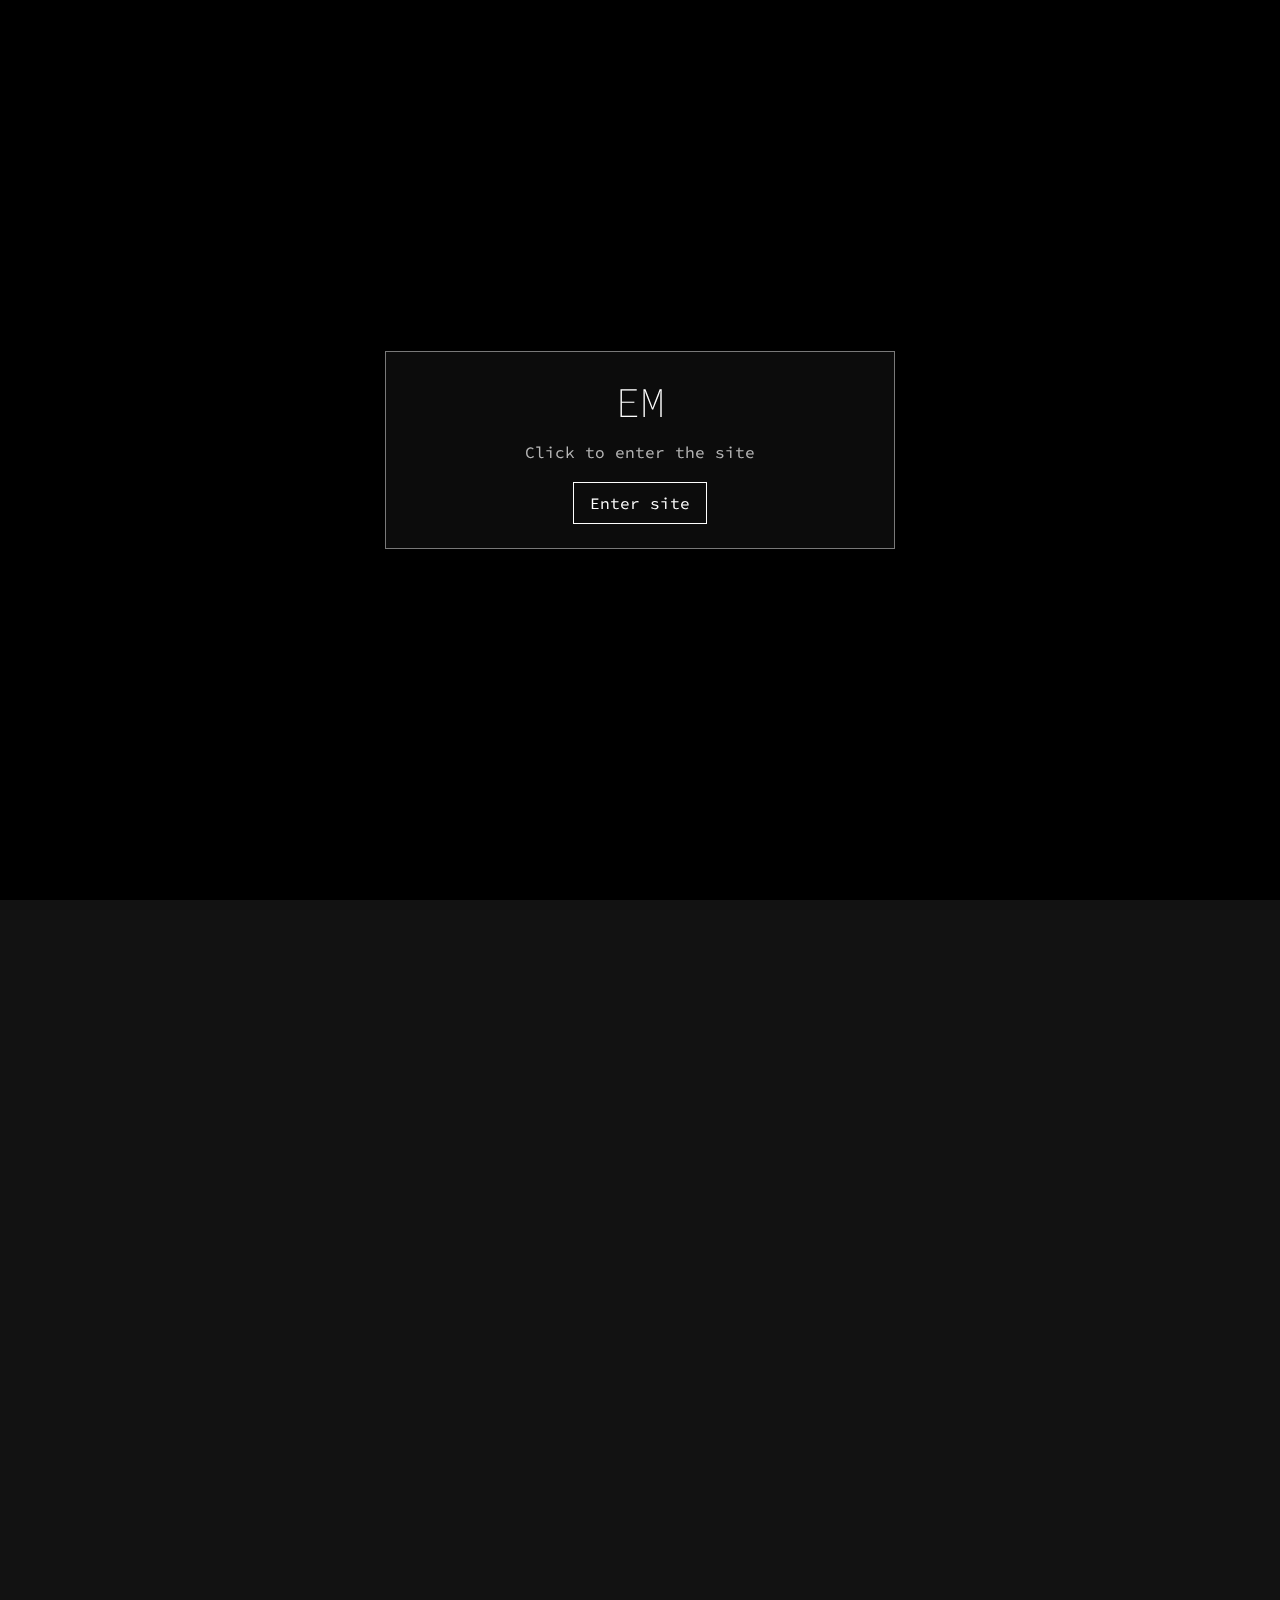
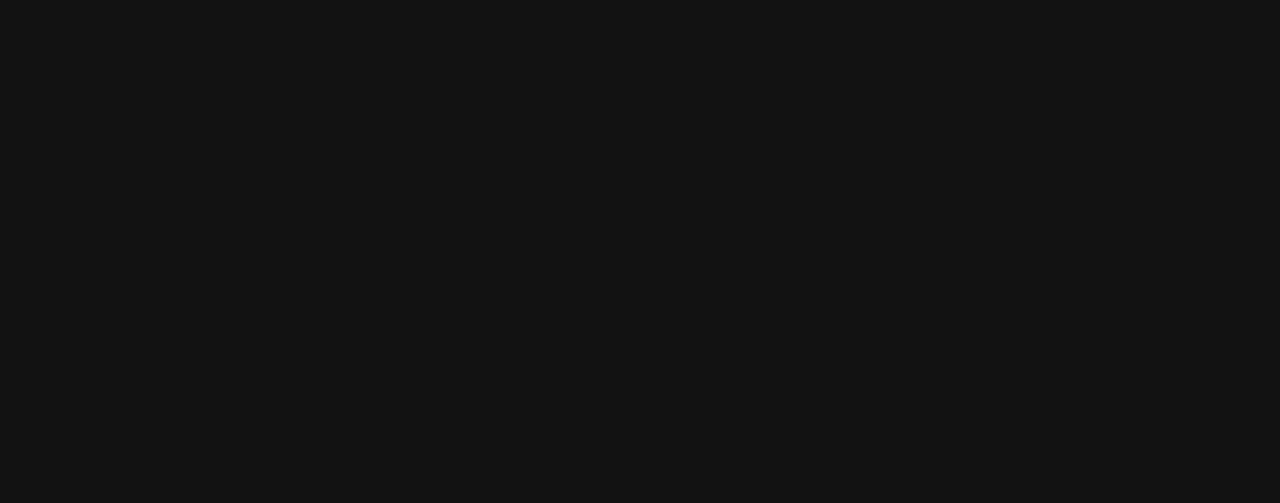
<file: old/index.html>
<!DOCTYPE html>
<html lang="ru">
  <head>
    <meta charset="UTF-8" />
    <meta name="viewport" content="width=device-width, initial-scale=1.0" />
    <link
      href="https://fonts.googleapis.com/css?family=Source+Code+Pro:400,200,700&display=swap"
      rel="stylesheet"
    />
    <link href="./css/main.css" rel="stylesheet" />
    <title>EM Old Version</title>
  </head>
  <body>
    <div class="entry-gate" id="entryGate">
      <div class="entry-panel">
        <p class="entry-title">EM</p>
        <p class="entry-text" id="entryText">Loading player...</p>
        <button class="entry-button" id="enterSiteButton" type="button" disabled>
          Enter site
        </button>
      </div>
    </div>

    <header>
      <div class="table">
        <p>The name of this site is under construction...</p>
      </div>
      <div class="em">
        <span>EM</span>
      </div>
    </header>
    <main>
      <a
        href="https://youtu.be/kuNixp-wvWM?si=dzMo2SXwxvi-CydS"
        target="_blank"
        rel="noopener noreferrer"
      >
        <img src="../kasane.webp" alt="Kasane" class="kasane-image" />
      </a>
      <p class="literally-me">Literally me</p>
      <p class="hello-text">Hello, is anyone there?</p>
    </main>
    <footer>
      <p>© 2026 EM</p>
    </footer>
    <audio id="bgMusic" preload="auto" loop>
      <source src="../music.mp3" type="audio/mpeg" />
    </audio>
    <script src="./script.js"></script>
  </body>
</html>
</file>
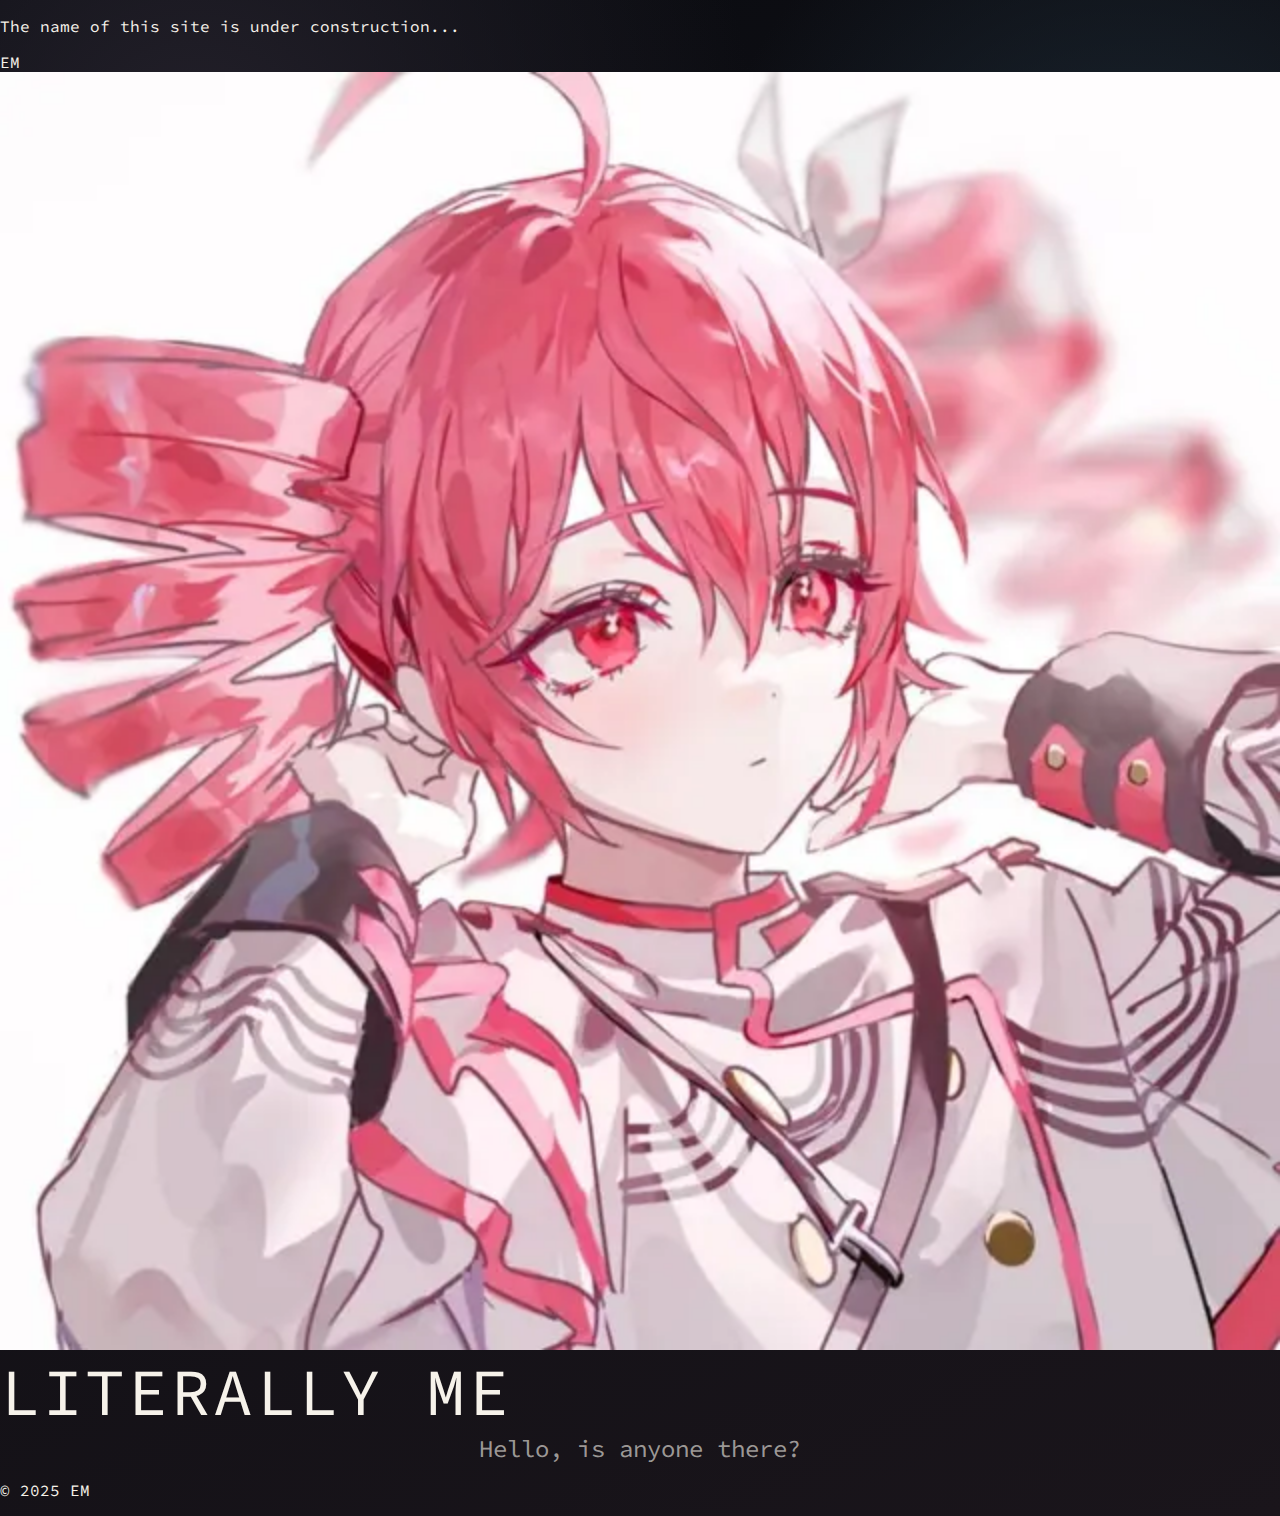
<file: main.html>
<!DOCTYPE html>
<html lang="ru">
  <head>
    <meta charset="UTF-8" />
    <meta name="viewport" content="width=device-width, initial-scale=1.0" />
    <link
      href="https://fonts.googleapis.com/css?family=Source+Code+Pro:400,200,700&display=swap"
      rel="stylesheet"
    />
    <link href="./css/main.css" rel="stylesheet" />
    <title>EM</title>
  </head>
  <body>
    <header>
      <div class="table">
        <p>The name of this site is under construction...</p>
      </div>
      <div class="em">
        <span>EM</span>
      </div>
    </header>
    <main>
      <a
        href="https://youtu.be/kuNixp-wvWM?si=dzMo2SXwxvi-CydS"
        target="_blank"
      >
        <img src="kasane.webp" alt="Kasane" class="kasane-image" />
      </a>
      <p class="literally-me">Literally me</p>
      <p class="hello-text">Hello, is anyone there?</p>
    </main>
    <footer>
      <p>© 2025 EM</p>
    </footer>
  </body>
</html>
</file>
<file: old/css/main.css>
body {
  font-family: "Source Code Pro", monospace;
  margin: 0;
  padding: 0;
  background-color: #121212;
  color: white;
}

body.locked {
  overflow: hidden;
}

body.pre-entry header,
body.pre-entry main,
body.pre-entry footer {
  opacity: 0;
  visibility: hidden;
}

.entry-gate {
  position: fixed;
  inset: 0;
  z-index: 200;
  display: grid;
  place-items: center;
  background: rgba(0, 0, 0, 0.98);
}

.entry-panel {
  border: 1px solid rgba(255, 255, 255, 0.45);
  background: rgba(12, 12, 12, 0.96);
  padding: 24px;
  width: min(460px, calc(100% - 32px));
  text-align: center;
}

.entry-title {
  margin: 0;
  font-size: 42px;
  font-weight: 200;
}

.entry-text {
  margin: 14px 0 20px;
  color: rgba(255, 255, 255, 0.7);
}

.entry-button {
  border: 1px solid white;
  background: transparent;
  color: white;
  padding: 10px 16px;
  font: inherit;
  cursor: pointer;
}

.entry-button:disabled {
  opacity: 0.5;
  cursor: not-allowed;
}

.entry-gate.hidden {
  display: none;
}

#youtubeMusicPlayer {
  position: fixed;
  width: 220px;
  height: 220px;
  left: -9999px;
  top: -9999px;
  opacity: 0;
  pointer-events: none;
}

header {
  position: fixed;
  top: 0;
  left: 0;
  right: 0;
  background-color: rgba(0, 0, 0, 0.9);
  display: flex;
  justify-content: space-between;
  align-items: center;
  padding: 40px;
  box-shadow: 0 2px 5px rgba(0, 0, 0, 0.5);
}

.table {
  border: 1px solid white;
  width: 330px;
  height: 60px;
  display: flex;
  align-items: center;
  border-radius: 0;
  background-color: transparent;
}

.table p {
  font-size: 20px;
  margin: 0;
  text-align: left;
  color: white;
  padding: 7px;
  box-sizing: border-box;
  line-height: 1.2;
  width: calc(100% - 14px);
  word-wrap: break-word;
}

.em {
  color: white;
  font-size: 40px;
  font-weight: 200;
  margin: 0 50px;
}

main {
  display: flex;
  flex-direction: column;
  align-items: center;
  margin-top: 160px;
  padding: 20px;
}

.kasane-image {
  width: 760px;
  height: 560px;
  margin-top: 80px;
  display: block;
  object-fit: contain;
  margin-left: auto;
  margin-right: auto;
}

.literally-me {
  font-size: 40px;
  font-weight: 400;
  margin-top: 16px;
  text-align: center;
}

.hello-text {
  font-size: 20px;
  font-weight: 400;
  margin-top: 410px;
  text-align: center;
  color: rgba(255, 255, 255, 0.5);
}

footer {
  margin-top: 610px;
  text-align: center;
  padding: 20px;
  background-color: rgba(0, 0, 0, 0.9);
  width: 100%;
  box-sizing: border-box;
}

.container {
  display: flex;
  flex-direction: column;
  align-items: center;
  justify-content: center;
  height: 100vh;
}

.button {
  display: inline-block;
  padding: 10px 20px;
  background-color: #007bff;
  color: #fff;
  text-decoration: none;
  border-radius: 5px;
  transition: background-color 0.3s ease;
}
</file>
<file: css/main.css>
:root {
  --bg-start: #090b10;
  --bg-end: #1a151b;
  --panel: rgba(11, 14, 20, 0.72);
  --text: #f6f2ea;
  --muted: rgba(246, 242, 234, 0.62);
  --accent: #7de3d6;
  --line: rgba(246, 242, 234, 0.22);
  --shadow: 0 20px 50px rgba(4, 6, 10, 0.45);
}

* {
  box-sizing: border-box;
}

body {
  font-family: "Source Code Pro", monospace;
  margin: 0;
  color: var(--text);
  background: radial-gradient(80vw 80vw at 15% 10%, #23202a 0%, transparent 55%),
    radial-gradient(65vw 65vw at 88% 18%, #1b2833 0%, transparent 52%),
    linear-gradient(155deg, var(--bg-start), var(--bg-end));
  min-height: 100vh;
  overflow-x: hidden;
}

body.locked {
  overflow: hidden;
}

body.pre-entry .topbar,
body.pre-entry .page-main,
body.pre-entry .page-footer,
body.pre-entry .bg-orb {
  opacity: 0;
  visibility: hidden;
}

.entry-gate {
  position: fixed;
  inset: 0;
  z-index: 100;
  display: grid;
  place-items: center;
  background: radial-gradient(110vmax 80vmax at 50% 0%, rgba(31, 41, 62, 0.45), transparent 58%),
    rgba(4, 6, 10, 0.94);
  backdrop-filter: blur(10px);
  transition: opacity 420ms ease, visibility 420ms ease;
}

.entry-gate.hidden {
  opacity: 0;
  visibility: hidden;
}

.entry-panel {
  width: min(520px, calc(100% - 32px));
  padding: clamp(26px, 5vw, 38px);
  border: 1px solid var(--line);
  background: rgba(10, 14, 22, 0.86);
  box-shadow: var(--shadow);
  text-align: center;
}

.entry-title {
  margin: 0;
  font-size: clamp(34px, 8vw, 56px);
  letter-spacing: 0.14em;
  font-weight: 300;
}

.entry-text {
  margin: 16px 0 22px;
  color: var(--muted);
  font-size: clamp(14px, 2.8vw, 18px);
}

.entry-button {
  border: 1px solid var(--accent);
  background: rgba(125, 227, 214, 0.08);
  color: var(--text);
  padding: 12px 20px;
  font: inherit;
  letter-spacing: 0.04em;
  cursor: pointer;
  transition: background-color 240ms ease, transform 240ms ease;
}

.entry-button:disabled {
  opacity: 0.5;
  cursor: not-allowed;
  transform: none;
}

.entry-button:hover {
  background: rgba(125, 227, 214, 0.2);
  transform: translateY(-1px);
}

.entry-button:focus-visible {
  outline: 2px solid var(--accent);
  outline-offset: 3px;
}

#youtubeMusicPlayer {
  position: fixed;
  width: 220px;
  height: 220px;
  left: -9999px;
  top: -9999px;
  opacity: 0;
  pointer-events: none;
}

.bg-orb {
  position: fixed;
  width: 42vmax;
  height: 42vmax;
  border-radius: 50%;
  filter: blur(80px);
  opacity: 0.24;
  pointer-events: none;
  z-index: -1;
}

.bg-orb-left {
  left: -18vmax;
  top: 4vmax;
  background: #ff6b4d;
}

.bg-orb-right {
  right: -16vmax;
  bottom: -6vmax;
  background: #2fa8db;
}

.topbar {
  position: sticky;
  top: 0;
  z-index: 10;
  display: flex;
  justify-content: space-between;
  align-items: center;
  gap: 16px;
  padding: clamp(16px, 2.4vw, 26px) clamp(18px, 5vw, 72px);
  backdrop-filter: blur(16px);
  background: rgba(8, 10, 15, 0.62);
  animation: rise 680ms ease-out;
}

.status-table {
  margin: 0;
  max-width: 34ch;
  padding: 8px 12px;
  font-size: clamp(12px, 1.8vw, 16px);
  line-height: 1.3;
  border: 1px solid var(--line);
  letter-spacing: 0.02em;
}

.brand {
  font-size: clamp(28px, 4.5vw, 42px);
  font-weight: 300;
  letter-spacing: 0.1em;
}

.page-main {
  width: min(1100px, 100% - 32px);
  margin: 0 auto;
  display: grid;
  gap: clamp(18px, 5vh, 56px);
  padding: clamp(28px, 5vh, 56px) 0 clamp(40px, 8vh, 80px);
}

.hero {
  min-height: calc(100vh - 140px);
  display: grid;
  align-content: center;
  justify-items: center;
  gap: clamp(18px, 2.6vh, 26px);
  animation: rise 940ms ease-out both;
}

.hero-link {
  display: block;
  width: min(78vw, 620px);
  border: 1px solid var(--line);
  background: var(--panel);
  box-shadow: var(--shadow);
  transition: transform 260ms ease, border-color 260ms ease,
    box-shadow 260ms ease;
}

.hero-link:hover {
  transform: translateY(-3px) scale(1.01);
  box-shadow: 0 26px 65px rgba(4, 6, 10, 0.6);
}

.hero-link:focus-visible {
  outline: 2px solid var(--accent);
  outline-offset: 4px;
}

.kasane-image {
  display: block;
  width: 100%;
  height: auto;
  object-fit: cover;
}

.literally-me {
  margin: 0;
  font-size: clamp(34px, 7vw, 66px);
  font-weight: 400;
  letter-spacing: 0.04em;
  text-transform: uppercase;
}

.echo-line {
  min-height: 72vh;
  display: grid;
  place-items: center;
  animation: rise 1180ms ease-out both;
}

.hello-text {
  margin: 0;
  color: var(--muted);
  font-size: clamp(17px, 2.6vw, 24px);
  text-align: center;
}

.page-footer {
  border-top: 1px solid var(--line);
  background: rgba(8, 10, 15, 0.72);
  text-align: center;
  padding: 18px;
}

.page-footer p {
  margin: 0;
  color: var(--muted);
  font-size: 14px;
  letter-spacing: 0.06em;
}

.page-footer a {
  color: var(--text);
  text-decoration: none;
}

.page-footer a:hover {
  color: var(--accent);
}

.page-footer a:focus-visible {
  outline: 2px solid var(--accent);
  outline-offset: 2px;
}

@keyframes rise {
  from {
    opacity: 0;
    transform: translateY(24px);
  }

  to {
    opacity: 1;
    transform: translateY(0);
  }
}

@media (max-width: 760px) {
  .topbar {
    align-items: flex-start;
    flex-direction: column;
  }

  .brand {
    line-height: 1;
  }

  .status-table {
    max-width: none;
  }

  .hero {
    min-height: calc(100vh - 148px);
  }

  .hero-link {
    width: min(90vw, 560px);
  }

  .echo-line {
    min-height: 64vh;
  }
}
</file>
